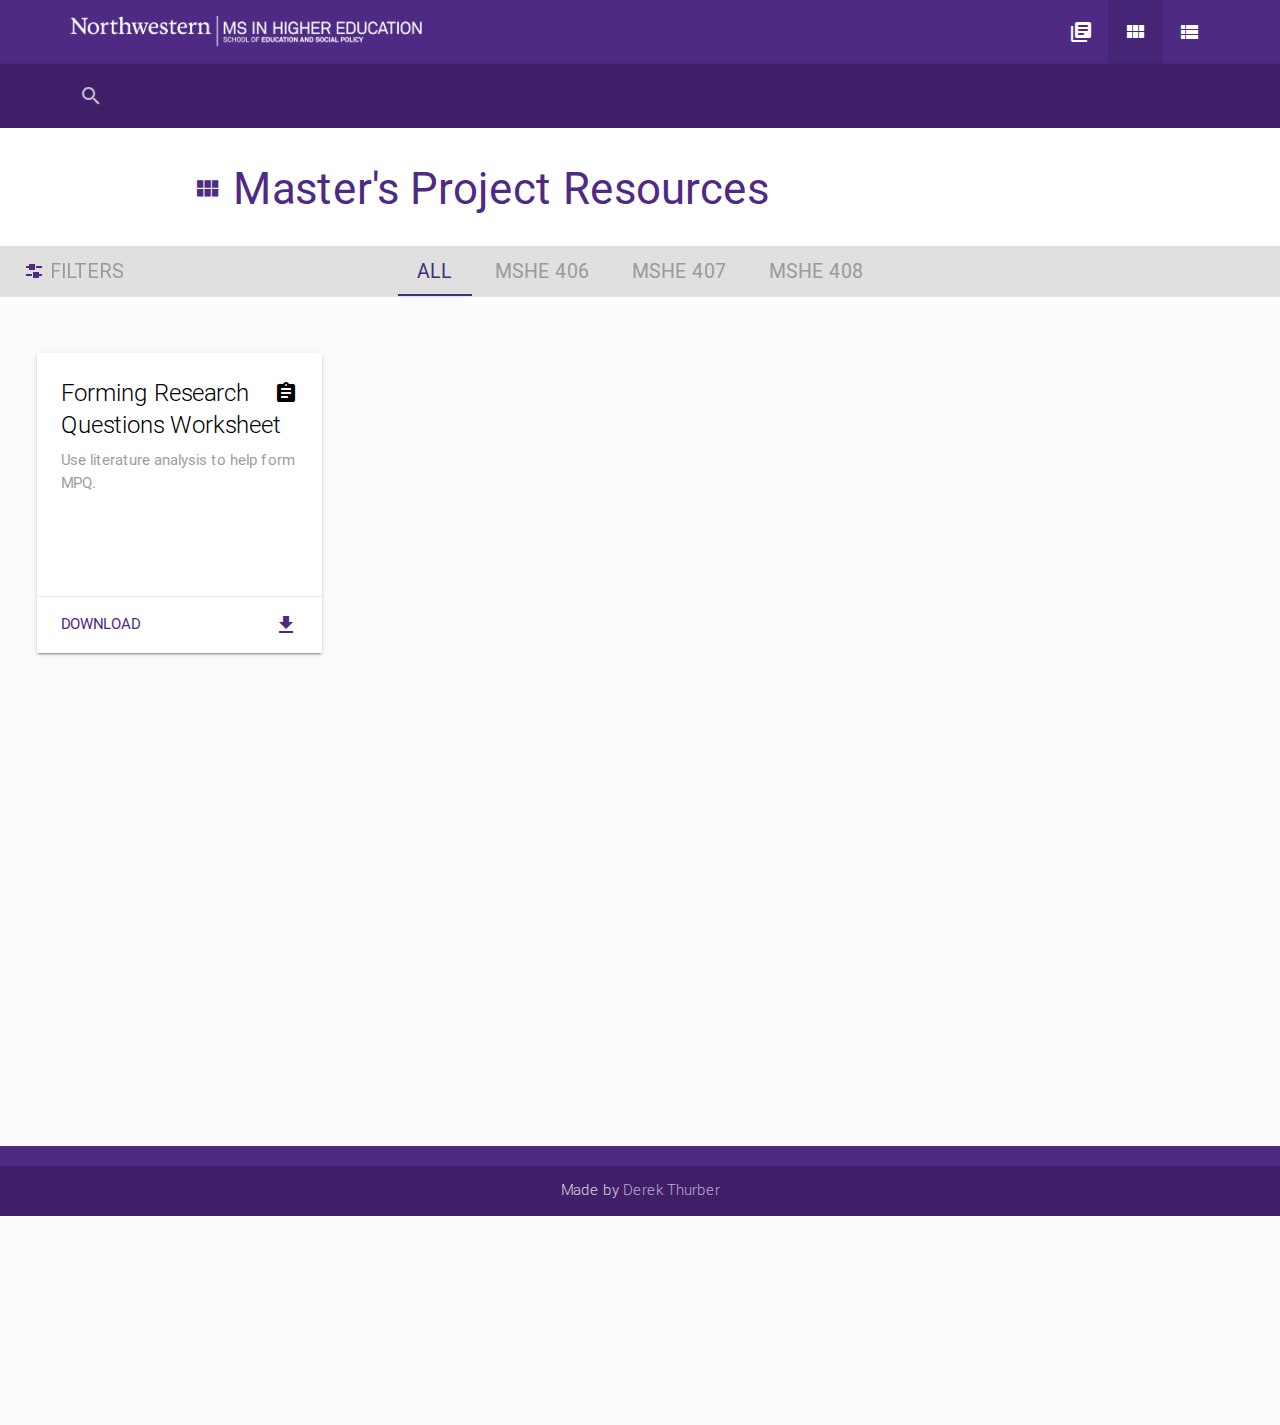
<file: resources.html>
<!DOCTYPE html>
<html lang="en" ng-app="mpApp">
<head>
  <meta http-equiv="Content-Type" content="text/html; charset=UTF-8"/>
  <meta name="viewport" content="width=device-width, initial-scale=1, maximum-scale=1.0"/>
  <title>Master's Project | Northwestern MS Higher Educaton Administration and Policy</title>

  <!-- CSS  -->
  <link href="https://fonts.googleapis.com/icon?family=Material+Icons" rel="stylesheet">
  <link href="css/materialize.css" type="text/css" rel="stylesheet" media="screen,projection"/>
  <link href="css/style.css" type="text/css" rel="stylesheet" media="screen,projection"/>
</head>
<body ng-controller="resourcesController">
  
  <nav class="purple" role="navigation">
    <div class="nav-wrapper"><a id="logo-container" href="index.html" class="brand-logo left"><img src="img/MSHE-horizontal-option1_whiteTransparent-01.png"></a>
      <ul class="right">
          <li><a href="index.html" class="tooltipped" data-position="bottom" data-delay="50" data-tooltip="Guides"><i class="material-icons">library_books</i></a></li>
          <li class="active"><a href="resources.html" class="tooltipped" data-position="bottom" data-delay="50" data-tooltip="Resources"><i class="material-icons">view_module</i></a></li>
          <li><a href="archive.html" class="tooltipped" data-position="bottom" data-delay="50" data-tooltip="Archive"><i class="material-icons">view_list</i></a></li>
      </ul>
    </div>
    
  </nav>
  <nav class="purple darken-1">
    <div class="nav-wrapper">
      <form>
        <div class="input-field">
          <input id="search" type="search" required>
          <label class="label-icon" for="search"><i class="material-icons">search</i></label>
          <i class="material-icons">close</i>
        </div>
      </form>
    </div>
  </nav>
  <div class="section white" id="index-banner">
    <div class="container">
      <h3 class="header purple-text"><i class="material-icons small">view_module</i> Master's Project Resources</h3>    
    </div>
  </div>

<!--  <div class="section">-->
	<main class="cd-main-content">
		<div class="cd-tab-filter-wrapper grey lighten-2">
			<div class="cd-tab-filter">
				<ul class="cd-filters">
					<li class="placeholder"> 
						<a data-type="all" href="#0">All</a> <!-- selected option on mobile -->
					</li> 
					<li class="filter"><a class="selected" href="#0" data-type="all">All</a></li>
					<li class="filter" data-filter=".406"><a href="#0" data-type="color-1">MSHE 406</a></li>
					<li class="filter" data-filter=".407"><a href="#0" data-type="color-2">MSHE 407</a></li>
					<li class="filter" data-filter=".408"><a href="#0" data-type="color-2">MSHE 408</a></li>
				</ul> <!-- cd-filters -->
			</div> <!-- cd-tab-filter -->
		</div> <!-- cd-tab-filter-wrapper -->

		<section class="cd-gallery row">
          <div class="col s12 m6 l3 mix 406 research-question">
            <div class="card small">
              <div class="card-content grey-text">
                <span class="card-title black-text"><i class="material-icons right">assignment</i>Forming Research Questions Worksheet</span>
                <p>Use literature analysis to help form MPQ.</p>
              </div>
              <div class="card-action">
                <a href="https://northwestern.box.com/shared/static/luy5forqv8hdqopxki0z3w4fmqxp2s8u.docx" class="purple-text">Download <i class="material-icons right">file_download</i></a>
              </div>
            </div>
          </div>
          

			<div class="cd-fail-message">No results found</div>
		</section> <!-- cd-gallery -->

		<div class="cd-filter">
			<form>
				<div class="cd-filter-block">
					<h4>Search</h4>
					
					<div class="cd-filter-content">
						<input type="search" placeholder="Try color-1...">
					</div> <!-- cd-filter-content -->
				</div> <!-- cd-filter-block -->

				<div class="cd-filter-block">
					<h4>Filters</h4>

					<ul class="cd-filter-content cd-filters list">
						<li>
							<input class="filter" data-filter=".artifact-analysis" type="checkbox" id="filled-in-box">
							<label class="checkbox-label" for="filled-in-box">Artifact Analysis</label>
						</li>
                      
                        <li>
							<input class="filter" data-filter=".charts-tables" type="checkbox" id="charts-tables">
							<label class="checkbox-label" for="charts-tables">Charts and Tables</label>
						</li>
                      
                        <li>
							<input class="filter" data-filter=".coding" type="checkbox" id="coding">
							<label class="checkbox-label" for="coding">Coding</label>
						</li>
                      
                        <li>
							<input class="filter" data-filter=".focus-groups" type="checkbox" id="focus-groups">
							<label class="checkbox-label" for="focus-groups">Focus Groups</label>
						</li>
                      
                        <li>
							<input class="filter" data-filter=".interviews" type="checkbox" id="interviews">
							<label class="checkbox-label" for="interviews">Interviews</label>
						</li>
                      
                        <li>
							<input class="filter" data-filter=".irb" type="checkbox" id="irb">
			    			<label class="checkbox-label" for="irb">IRB</label>
						</li>
                      
                        <li>
							<input class="filter" data-filter=".observations" type="checkbox" id="observations">
							<label class="checkbox-label" for="observations">Observations</label>
						</li>
                      
                        <li>
							<input class="filter" data-filter=".rationale" type="checkbox" id="rationale">
							<label class="checkbox-label" for="rationale">Rationale</label>
						</li>
                      
                        <li>
							<input class="filter" data-filter=".references" type="checkbox" id="references">
							<label class="checkbox-label" for="references">References</label>
						</li>
                      
                        <li>
							<input class="filter" data-filter=".statistics" type="checkbox" id="statistics">
							<label class="checkbox-label" for="statistics">Statistics</label>
						</li>
                      
                        <li>
							<input class="filter" data-filter=".surveys" type="checkbox" id="surveys">
							<label class="checkbox-label" for="surveys">Surveys</label>
						</li>
                      
                        <li>
							<input class="filter" data-filter=".writing" type="checkbox" id="writing">
							<label class="checkbox-label" for="writing">Writing & APA</label>
						</li>
					</ul> <!-- cd-filter-content -->
				</div> <!-- cd-filter-block -->

				<div class="cd-filter-block">
					<h4>MP Guide</h4>

					<ul class="cd-filter-content cd-filters list">
						<li>
							<input class="filter with-gap" data-filter="" type="radio" name="radioButton" id="radio1" checked>
							<label class="radio-label" for="radio1">All</label>
						</li>

						<li>
							<input class="filter" data-filter=".research-question" type="radio" name="radioButton" id="research-question">
							<label class="radio-label" for="research-question">Research Question</label>
						</li>
                      
                        <li>
							<input class="filter" data-filter=".intro-background" type="radio" name="radioButton" id="intro-background">
							<label class="radio-label" for="intro-background">Intro & Background</label>
						</li>

						<li>
							<input class="filter" data-filter=".lit-review" type="radio" name="radioButton" id="lit-review">
							<label class="radio-label" for="lit-review">Literature Review</label>
						</li>
                      
                        <li>
							<input class="filter" data-filter=".data-collection" type="radio" name="radioButton" id="data-collection">
							<label class="radio-label" for="data-collection">Data Collection Methods</label>
						</li>
                      
                        <li>
							<input class="filter" data-filter=".data-results" type="radio" name="radioButton" id="data-results">
							<label class="radio-label" for="data-results">Data Results Summary</label>
						</li>
                      
                        <li>
							<input class="filter" data-filter=".data-interpretation" type="radio" name="radioButton" id="data-interpretation">
							<label class="radio-label" for="data-interpretation">Data interpretation </label>
						</li>
                      
                        <li>
							<input class="filter" data-filter=".conclusion" type="radio" name="radioButton" id="conclusion">
							<label class="radio-label" for="conclusion">Conclusion</label>
						</li>
					</ul> <!-- cd-filter-content -->
				</div> <!-- cd-filter-block -->
			</form>

			<a href="#0" class="cd-close">Close</a>
		</div> <!-- cd-filter -->

		<a href="#0" class="cd-filter-trigger">Filters</a>
	</main> <!-- cd-main-content -->
<!--    </div>-->
  
    <footer class="page-footer purple">
    <div class="footer-copyright purple darken-1">
      <div class="container center-align">
      Made by <a class="purple-text text-lighten-2" href="http://dwthurber.com" target="_blank">Derek Thurber</a>
      </div>
    </div>
  </footer>
<!--  Scripts-->
<script src="https://code.jquery.com/jquery-2.1.1.min.js"></script>
<script src="js/jquery.mixitup.min.js"></script>
<script src="js/main.js"></script> <!-- Resource jQuery -->
  
  <script src="js/materialize.min.js"></script>
  <script src="js/init.js"></script>
</body>
</html>
</file>
<file: css/style.css>
/* Custom Stylesheet */
/**
 * Use this file to override Materialize files so you can update
 * the core Materialize files in the future
 *
 * Made By MaterializeCSS.com
 */

.icon-block {
  padding: 0 15px;
}
.icon-block .material-icons {
	font-size: inherit;
}

a {
  color: #4e2a84;
}
body {
  background-color: #fbfbfb;
}

.tab:hover {
  cursor: pointer;
  border-bottom: #4e2a84 solid 2px;
}

.tab.active {
  border-bottom: #4e2a84 solid 2px;
}

.card .card-content p {
  margin: 8px 0;
}

.collection a {
  font-size: 12px;
}


.collection-header {
  text-transform: uppercase;
  list-style-type: none;
}

.collection-header h4 {
  font-size: 16px;
  margin: 5px 0;
}

blockquote {
  border-left-color: #4e2a84;
}

.nav-wrapper {
  padding: 0 5%;
}

/* -------------------------------- 

Main Components 

-------------------------------- */
.cd-header {
  position: relative;
  height: 150px;
  background-color: #331d35;
}
.cd-header h1 {
  color: #ffffff;
  line-height: 150px;
  text-align: center;
  font-size: 2.4rem;
  font-weight: 300;
}
@media only screen and (min-width: 1170px) {
  .cd-header {
    height: 180px;
  }
  .cd-header h1 {
    line-height: 180px;
  }
}

.cd-main-content {
  position: relative;
  min-height: 100vh;
}
.cd-main-content:after {
  content: "";
  display: table;
  clear: both;
}
.cd-main-content.is-fixed .cd-tab-filter-wrapper {
  position: fixed;
  top: 0;
  left: 0;
  width: 100%;
}
.cd-main-content.is-fixed .cd-gallery {
  padding-top: 76px;
}
.cd-main-content.is-fixed .cd-filter {
  position: fixed;
  height: 100vh;
  overflow: hidden;
}
.cd-main-content.is-fixed .cd-filter form {
  height: 100vh;
  overflow: auto;
  -webkit-overflow-scrolling: touch;
}
.cd-main-content.is-fixed .cd-filter-trigger {
  position: fixed;
}
@media only screen and (min-width: 768px) {
  .cd-main-content.is-fixed .cd-gallery {
    padding-top: 90px;
  }
}
@media only screen and (min-width: 1170px) {
  .cd-main-content.is-fixed .cd-gallery {
    padding-top: 100px;
  }
}

/* -------------------------------- 

xtab-filter 

-------------------------------- */
.cd-tab-filter-wrapper {
  background-color: #bdbdbd;
  box-shadow: 0 1px 1px rgba(0, 0, 0, 0.08);
  z-index: 1;
}
.cd-tab-filter-wrapper:after {
  content: "";
  display: table;
  clear: both;
}

.cd-tab-filter {
  /* tabbed navigation style on mobile - dropdown */
  position: relative;
  height: 50px;
  width: 140px;
  margin: 0 auto;
  z-index: 1;
  top: -14px;
}
.cd-tab-filter::after {
  /* small arrow icon */
  content: '';
  position: absolute;
  right: 14px;
  top: 50%;
  bottom: auto;
  -webkit-transform: translateY(-50%);
  -moz-transform: translateY(-50%);
  -ms-transform: translateY(-50%);
  -o-transform: translateY(-50%);
  transform: translateY(-50%);
  display: inline-block;
  width: 16px;
  height: 16px;
  background: url("../img/cd-icon-arrow.svg") no-repeat center center;
  -webkit-transition: all 0.3s;
  -moz-transition: all 0.3s;
  transition: all 0.3s;
  pointer-events: none;
}
.cd-tab-filter ul {
  position: absolute;
  top: 0;
  left: 0;
  background-color: #bdbdbd;
  box-shadow: inset 0 -2px 0 #41307c;
}
.cd-tab-filter li {
  display: none;
}
.cd-tab-filter li:first-child {
  /* this way the placehodler is alway visible */
  display: block;
}
.cd-tab-filter a {
  display: block;
  /* set same size of the .cd-tab-filter */
  height: 50px;
  width: 140px;
  line-height: 50px;
  padding-left: 14px;
}
.cd-tab-filter a.selected {
  background: #41307c;
  color: #ffffff;
}
.cd-tab-filter.is-open::after {
  /* small arrow rotation */
  -webkit-transform: translateY(-50%) rotate(-180deg);
  -moz-transform: translateY(-50%) rotate(-180deg);
  -ms-transform: translateY(-50%) rotate(-180deg);
  -o-transform: translateY(-50%) rotate(-180deg);
  transform: translateY(-50%) rotate(-180deg);
}
.cd-tab-filter.is-open ul {
  box-shadow: inset 0 -2px 0 #41307c, 0 2px 10px rgba(0, 0, 0, 0.2);
}
.cd-tab-filter.is-open ul li {
  display: block;
}
.cd-tab-filter.is-open .placeholder a {
  /* reduces the opacity of the placeholder on mobile when the menu is open */
  opacity: .4;
}
@media only screen and (min-width: 768px) {
  .cd-tab-filter {
    /* tabbed navigation style on medium devices */
    width: auto;
    cursor: auto;
    margin-top: -14px;
    top: 0;
  }
  .cd-tab-filter::after {
    /* hide the arrow */
    display: none;
  }
  .cd-tab-filter ul {
    background: transparent;
    position: static;
    box-shadow: none;
    text-align: center;
  }
  .cd-tab-filter li {
    display: inline-block;
  }
  .cd-tab-filter li.placeholder {
    display: none !important;
  }
  .cd-tab-filter a {
    display: inline-block;
    padding: 0 1em;
    width: auto;
    color: #9a9a9a;
    text-transform: uppercase;
    font-size: 1.3rem;
  }
  .no-touch .cd-tab-filter a:hover {
    color: #41307c;
  }
  .cd-tab-filter a.selected {
    background: transparent;
    color: #41307c;
    /* create border bottom using box-shadow property */
    box-shadow: inset 0 -2px 0 #41307c;
  }
  .cd-tab-filter.is-open ul li {
    display: inline-block;
  }
}
@media only screen and (min-width: 1170px) {
  .cd-tab-filter {
    /* tabbed navigation on big devices */
    width: 100%;
    float: right;
    margin: 0;
    -webkit-transition: width 0.3s;
    -moz-transition: width 0.3s;
    transition: width 0.3s;
    top: -15px;
  }
  .cd-tab-filter.filter-is-visible {
    /* reduce width when filter is visible */
    width: 80%;
  }
}

/* -------------------------------- 

xgallery 

-------------------------------- */
.cd-gallery {
  padding: 26px 5%;
  width: 100%;
}
.cd-gallery .mix {
  display: none;
}
.cd-gallery li {
  margin-bottom: 1.6em;
  box-shadow: 0 1px 4px rgba(0, 0, 0, 0.1);
  display: none;
}
.cd-gallery li.gap {
  /* used in combination with text-align: justify to align gallery elements */
  opacity: 0;
  height: 0;
  display: inline-block;
}
.cd-gallery img {
  display: block;
  width: 100%;
}
.cd-gallery .cd-fail-message {
  display: none;
  text-align: center;
}
@media only screen and (min-width: 768px) {
  .cd-gallery {
    padding: 40px 3%;
  }
  .cd-gallery ul {
    text-align: justify;
  }
  .cd-gallery ul:after {
    content: "";
    display: table;
    clear: both;
  }
  .cd-gallery li {
    width: 48%;
    margin-bottom: 2em;
  }
}
@media only screen and (min-width: 1170px) {
  .cd-gallery {
    padding: 50px 2%;
    float: right;
    -webkit-transition: width 0.3s;
    -moz-transition: width 0.3s;
    transition: width 0.3s;
  }
  .cd-gallery li {
    width: 23%;
  }
  .cd-gallery.filter-is-visible {
    /* reduce width when filter is visible */
    width: 80%;
  }
}

/* -------------------------------- 

xfilter 

-------------------------------- */
.cd-filter {
  position: absolute;
  top: 0;
  left: 0;
  width: 280px;
  height: 100%;
  background: #ffffff;
  box-shadow: 4px 4px 20px transparent;
  z-index: 2;
  /* Force Hardware Acceleration in WebKit */
  -webkit-transform: translateZ(0);
  -moz-transform: translateZ(0);
  -ms-transform: translateZ(0);
  -o-transform: translateZ(0);
  transform: translateZ(0);
  -webkit-backface-visibility: hidden;
  backface-visibility: hidden;
  -webkit-transform: translateX(-100%);
  -moz-transform: translateX(-100%);
  -ms-transform: translateX(-100%);
  -o-transform: translateX(-100%);
  transform: translateX(-100%);
  -webkit-transition: -webkit-transform 0.3s, box-shadow 0.3s;
  -moz-transition: -moz-transform 0.3s, box-shadow 0.3s;
  transition: transform 0.3s, box-shadow 0.3s;
}
.cd-filter::before {
  /* top colored bar */
  content: '';
  position: absolute;
  top: 0;
  left: 0;
  height: 50px;
  width: 100%;
  background-color: #41307c;
  z-index: 2;
}
.cd-filter form {
  padding: 70px 20px;
}
.cd-filter .cd-close {
  position: absolute;
  top: 0;
  right: 0;
  height: 50px;
  line-height: 50px;
  width: 60px;
  color: #ffffff;
  font-size: 1.3rem;
  text-align: center;
  background: #37296a;
  opacity: 0;
  -webkit-transition: opacity 0.3s;
  -moz-transition: opacity 0.3s;
  transition: opacity 0.3s;
  z-index: 3;
}
.no-touch .cd-filter .cd-close:hover {
  background: #32255f;
}
.cd-filter.filter-is-visible {
  -webkit-transform: translateX(0);
  -moz-transform: translateX(0);
  -ms-transform: translateX(0);
  -o-transform: translateX(0);
  transform: translateX(0);
  box-shadow: 4px 4px 20px rgba(0, 0, 0, 0.2);
}
.cd-filter.filter-is-visible .cd-close {
  opacity: 1;
}
@media only screen and (min-width: 1170px) {
  .cd-filter {
    width: 20%;
  }
  .cd-filter form {
    padding: 70px 10%;
  }
}

.cd-filter-trigger {
  position: absolute;
  top: 0;
  left: 0;
  height: 50px;
  line-height: 50px;
  width: 60px;
  /* image replacement */
  overflow: hidden;
  text-indent: 100%;
  color: transparent;
  white-space: nowrap;
  background: transparent url("../img/cd-icon-filter.svg") no-repeat center center;
  z-index: 3;
}
.cd-filter-trigger.filter-is-visible {
  pointer-events: none;
}
@media only screen and (min-width: 1170px) {
  .cd-filter-trigger {
    width: auto;
    left: 2%;
    text-indent: 0;
    color: #9a9a9a;
    text-transform: uppercase;
    font-size: 1.3rem;
    padding-left: 24px;
    background-position: left center;
    -webkit-transition: color 0.3s;
    -moz-transition: color 0.3s;
    transition: color 0.3s;
  }
  .no-touch .cd-filter-trigger:hover {
    color: #41307c;
  }
  .cd-filter-trigger.filter-is-visible, .cd-filter-trigger.filter-is-visible:hover {
    color: #ffffff;
  }
}

/* -------------------------------- 

xcustom form elements 

-------------------------------- */
.cd-filter-block {
  margin-bottom: 1.6em;
}
.cd-filter-block h4 {
  /* filter block title */
  position: relative;
  margin-bottom: .2em;
  padding: 10px 0 10px 20px;
  color: #9a9a9a;
  text-transform: uppercase;
  font-weight: 700;
  font-size: 1.3rem;
  -webkit-user-select: none;
  -moz-user-select: none;
  -ms-user-select: none;
  user-select: none;
  cursor: pointer;
}
.no-touch .cd-filter-block h4:hover {
  color: #41307c;
}
.cd-filter-block h4::before {
  /* arrow */
  content: '';
  position: absolute;
  left: 0;
  top: 50%;
  width: 16px;
  height: 16px;
  background: url("../img/cd-icon-arrow.svg") no-repeat center center;
  -webkit-transform: translateY(-50%);
  -moz-transform: translateY(-50%);
  -ms-transform: translateY(-50%);
  -o-transform: translateY(-50%);
  transform: translateY(-50%);
  -webkit-transition: -webkit-transform 0.3s;
  -moz-transition: -moz-transform 0.3s;
  transition: transform 0.3s;
}
.cd-filter-block h4.closed::before {
  -webkit-transform: translateY(-50%) rotate(-90deg);
  -moz-transform: translateY(-50%) rotate(-90deg);
  -ms-transform: translateY(-50%) rotate(-90deg);
  -o-transform: translateY(-50%) rotate(-90deg);
  transform: translateY(-50%) rotate(-90deg);
}
.cd-filter-block input, .cd-filter-block select,
.cd-filter-block .radio-label::before,
.cd-filter-block .checkbox-label::before {
  /* shared style for input elements */
  font-family: "Open Sans", sans-serif;
  border-radius: 0;
  background-color: #ffffff;
  border: 2px solid #e6e6e6;
}
.cd-filter-block input[type='search'],
.cd-filter-block input[type='text'],
.cd-filter-block select {
  width: 100%;
  padding: .8em;
  -webkit-appearance: none;
  -moz-appearance: none;
  -ms-appearance: none;
  -o-appearance: none;
  appearance: none;
  box-shadow: none;
}
.cd-filter-block input[type='search']:focus,
.cd-filter-block input[type='text']:focus,
.cd-filter-block select:focus {
  outline: none;
  background-color: #ffffff;
  border-color: #4e2a84;
  border-bottom-color: #4e2a84;
  box-shadow: none;
}
.cd-filter-block input[type='search'] {
  /* custom style for the search element */
  border-color: transparent;
  background-color: #e6e6e6;
  /* prevent jump - ios devices */
  font-size: 1.6rem !important;
  box-sizing: border-box;
  margin: 0;
  height:auto;
}
.cd-filter-block input[type='search']::-webkit-search-cancel-button {
  display: none;
}
.cd-filter-block .cd-select {
  /* select element wrapper */
  position: relative;
}
.cd-filter-block .cd-select::after {
  /* switcher arrow for select element */
  content: '';
  position: absolute;
  z-index: 1;
  right: 14px;
  top: 50%;
  -webkit-transform: translateY(-50%);
  -moz-transform: translateY(-50%);
  -ms-transform: translateY(-50%);
  -o-transform: translateY(-50%);
  transform: translateY(-50%);
  display: block;
  width: 16px;
  height: 16px;
  background: url("../img/cd-icon-arrow.svg") no-repeat center center;
  pointer-events: none;
}
.cd-filter-block select {
  cursor: pointer;
  font-size: 1.4rem;
}
.cd-filter-block select::-ms-expand {
  display: none;
}
.cd-filter-block .list li {
  position: relative;
  margin-bottom: .8em;
}
.cd-filter-block .list li:last-of-type {
  margin-bottom: 0;
}
.cd-filter-block input[type=radio],
.cd-filter-block input[type=checkbox] {
  /* hide original check and radio buttons */
  position: absolute;
  left: 0;
  top: 0;
  margin: 0;
  padding: 0;
  opacity: 0;
  z-index: 2;
}
.cd-filter-block .checkbox-label,
.cd-filter-block .radio-label {
  padding-left: 24px;
  font-size: 1.4rem;
  -webkit-user-select: none;
  -moz-user-select: none;
  -ms-user-select: none;
  user-select: none;
}
.cd-filter-block .checkbox-label::before, .cd-filter-block .checkbox-label::after,
.cd-filter-block .radio-label::before,
.cd-filter-block .radio-label::after {
  /* custom radio and check boxes */
  content: '';
  display: block;
  position: absolute;
  top: 50%;
  -webkit-transform: translateY(-50%);
  -moz-transform: translateY(-50%);
  -ms-transform: translateY(-50%);
  -o-transform: translateY(-50%);
  transform: translateY(-50%);
}
.cd-filter-block .checkbox-label::before,
.cd-filter-block .radio-label::before {
  width: 16px;
  height: 16px;
  left: 0;
}
.cd-filter-block .checkbox-label::after,
.cd-filter-block .radio-label::after {
  /* check mark - hidden */
  display: none;
}
.cd-filter-block .checkbox-label::after {
  /* check mark style for check boxes */
  width: 16px;
  height: 16px;
  background: url("../img/cd-icon-check.svg") no-repeat center center;
}
.cd-filter-block .radio-label::before,
.cd-filter-block .radio-label::after {
  border-radius: 50%;
}
.cd-filter-block .radio-label::after {
  /* check mark style for radio buttons */
  width: 6px;
  height: 6px;
  background-color: #ffffff;
  left: 5px;
}
.cd-filter-block input[type=radio]:checked + label::before {
  border-color: #41307c;
  background-color: #41307c !important;
}
.cd-filter-block input[type=radio]:checked + label::after,
.cd-filter-block input[type=checkbox]:checked + label::after {
  display: block;
}

@-moz-document url-prefix() {
  /* hide custom arrow on Firefox - select element */
  .cd-filter-block .cd-select::after {
    display: none;
  }
}
</file>
